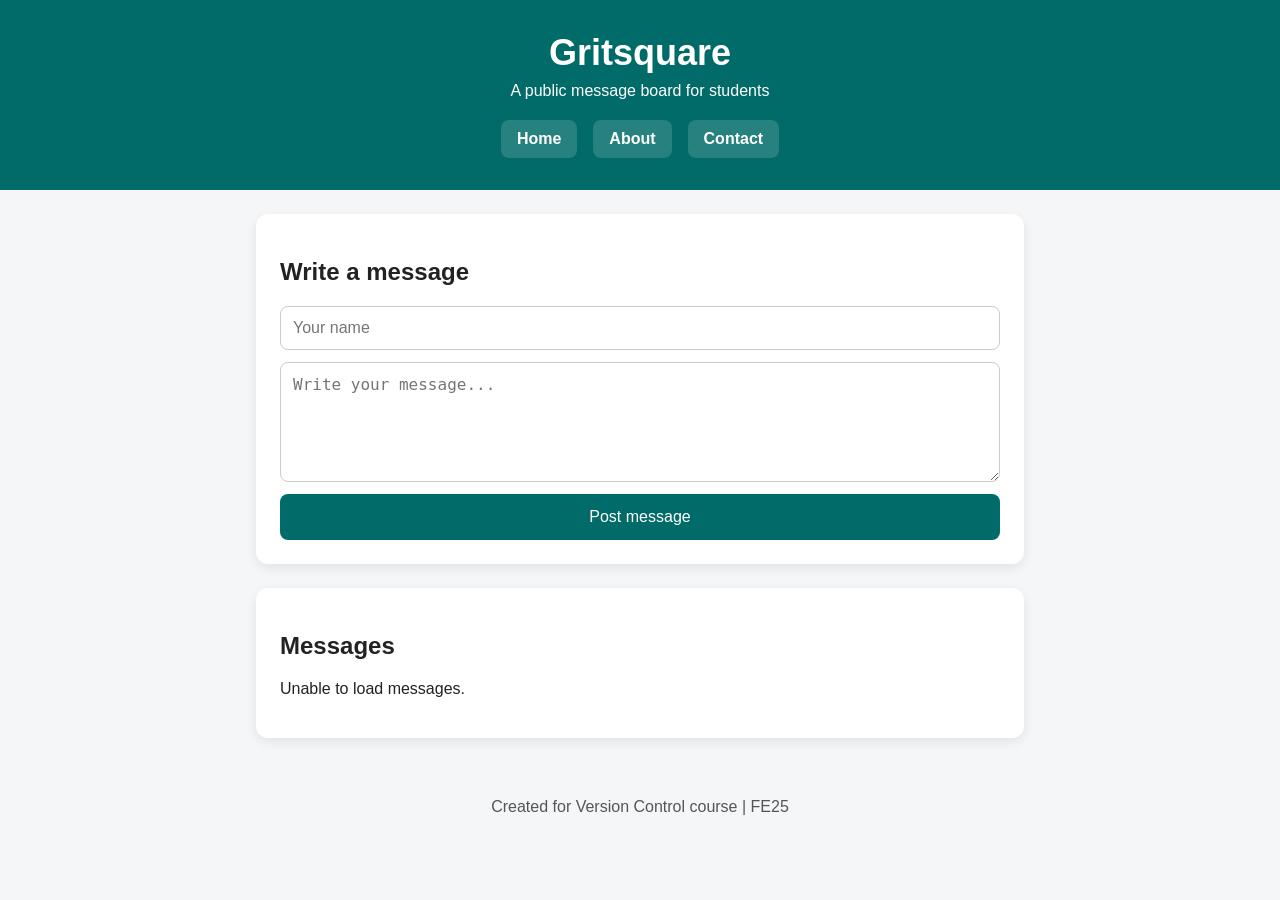
<file: index.html>
<!DOCTYPE html>
<html lang="en">
<head>
  <meta charset="UTF-8" />
  <meta name="viewport" content="width=device-width, initial-scale=1.0" />
  <title>Gritsquare | Message Board</title>
  <link rel="stylesheet" href="style.css" />
</head>
<body>
  <header>
    <h1>Gritsquare</h1>
    <p>A public message board for students</p>

    <nav>
      <a href="index.html">Home</a>
      <a href="about.html">About</a>
      <a href="contact.html">Contact</a>
    </nav>
  </header>

  <main>
    <section class="card">
      <h2>Write a message</h2>

      <form id="messageForm">
        <input type="text" id="nameInput" placeholder="Your name" required />
        <textarea id="messageInput" placeholder="Write your message..." required></textarea>
        <button type="submit">Post message</button>
      </form>
    </section>

    <section class="card">
      <h2>Messages</h2>
      <div id="messagesList"></div>
    </section>
  </main>

  <footer>
    <p>Created for Version Control course | FE25</p>
  </footer>

  <script src="script.js"></script>
</body>
</html>
</file>
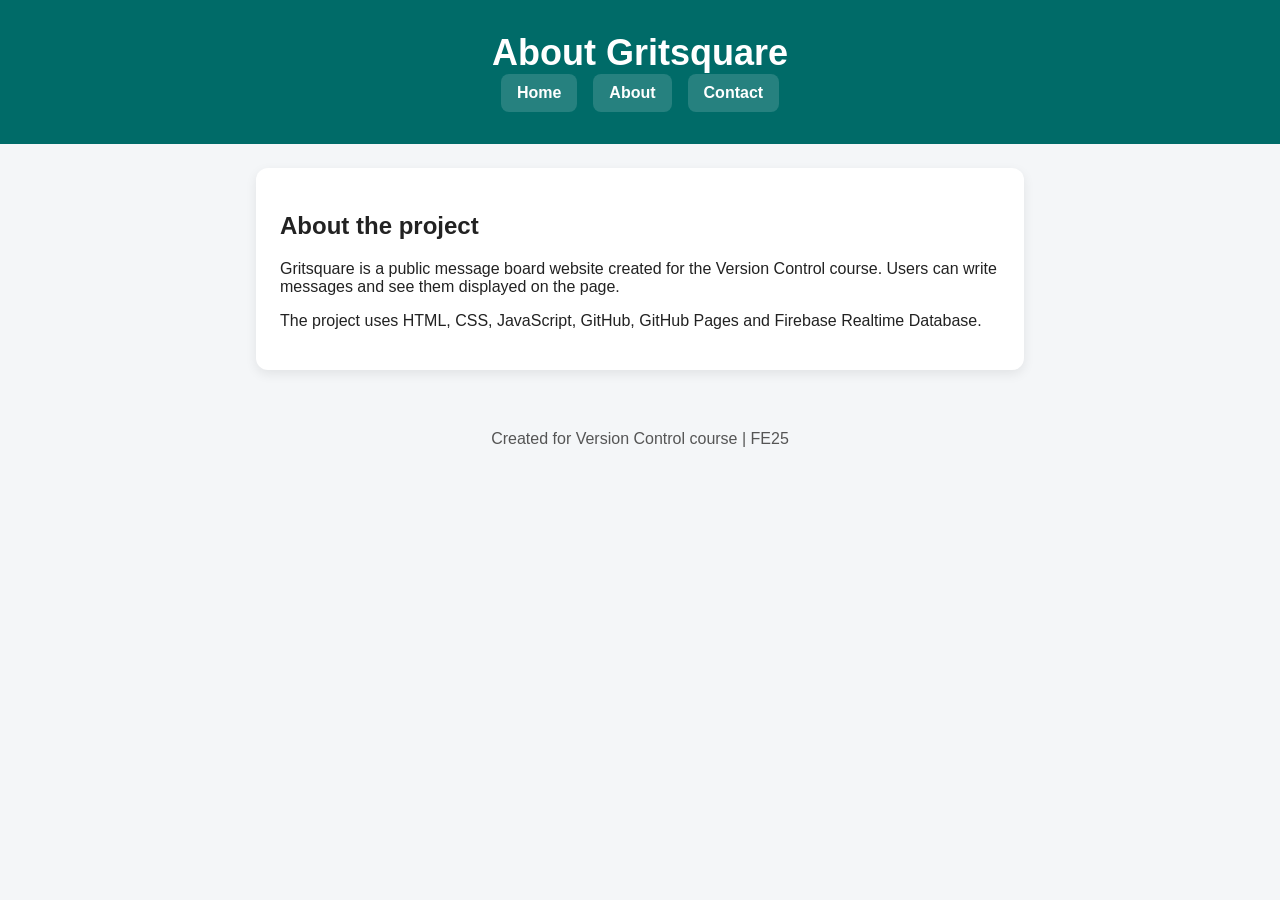
<file: about.html>
<!DOCTYPE html>
<html lang="en">
<head>
  <meta charset="UTF-8" />
  <meta name="viewport" content="width=device-width, initial-scale=1.0" />
  <title>About | Gritsquare</title>
  <link rel="stylesheet" href="style.css" />
</head>
<body>
  <header>
    <h1>About Gritsquare</h1>

    <nav>
      <a href="index.html">Home</a>
      <a href="about.html">About</a>
      <a href="contact.html">Contact</a>
    </nav>
  </header>

  <main>
    <section class="card">
      <h2>About the project</h2>
      <p>
        Gritsquare is a public message board website created for the Version Control course.
        Users can write messages and see them displayed on the page.
      </p>

      <p>
        The project uses HTML, CSS, JavaScript, GitHub, GitHub Pages and Firebase Realtime Database.
      </p>
    </section>
  </main>

  <footer>
    <p>Created for Version Control course | FE25</p>
  </footer>
</body>
</html>
</file>
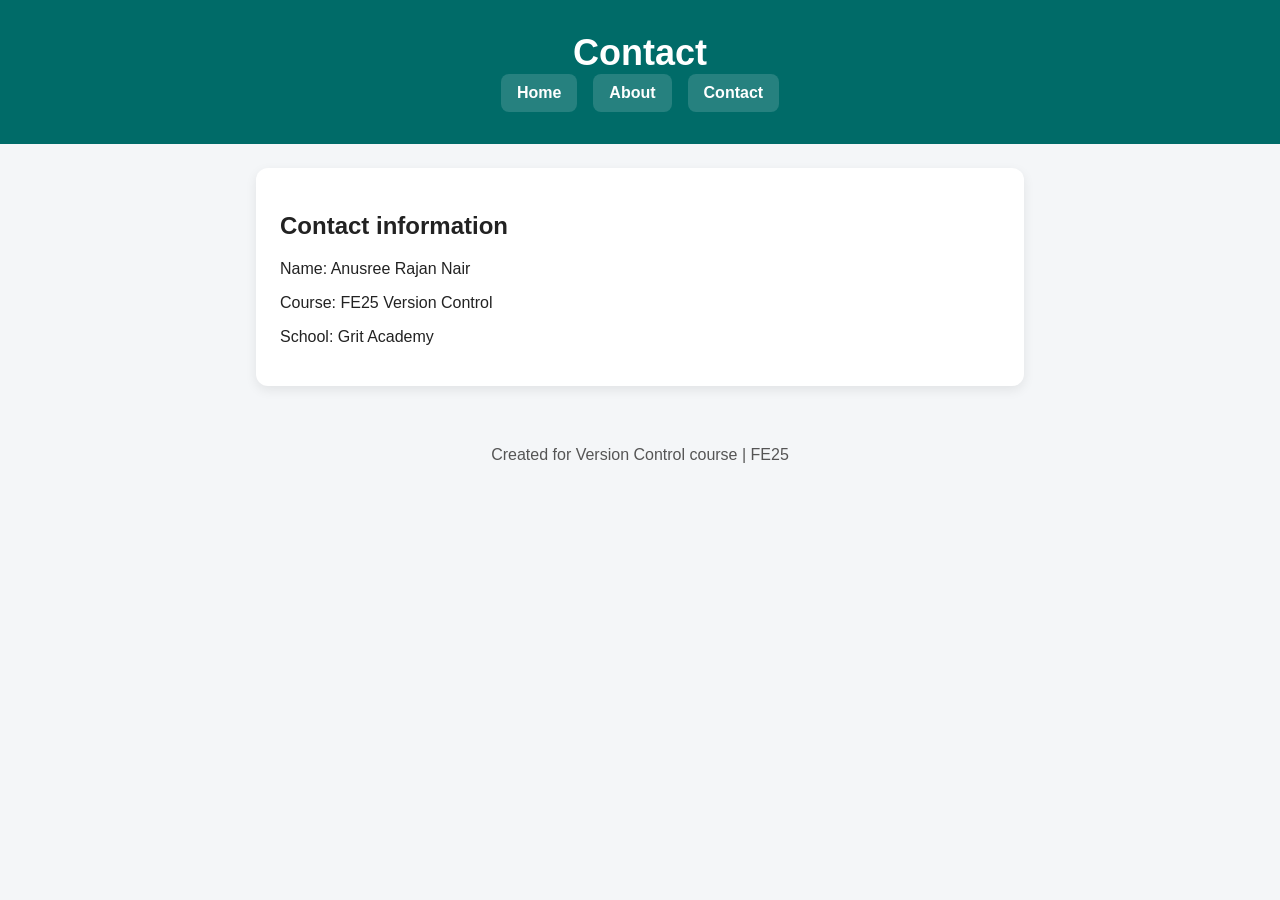
<file: contact.html>
<!DOCTYPE html>
<html lang="en">
<head>
  <meta charset="UTF-8" />
  <meta name="viewport" content="width=device-width, initial-scale=1.0" />
  <title>Contact | Gritsquare</title>
  <link rel="stylesheet" href="style.css" />
</head>
<body>
  <header>
    <h1>Contact</h1>

    <nav>
      <a href="index.html">Home</a>
      <a href="about.html">About</a>
      <a href="contact.html">Contact</a>
    </nav>
  </header>

  <main>
    <section class="card">
      <h2>Contact information</h2>
      <p>Name: Anusree Rajan Nair</p>
      <p>Course: FE25 Version Control</p>
      <p>School: Grit Academy</p>
    </section>
  </main>

  <footer>
    <p>Created for Version Control course | FE25</p>
  </footer>
</body>
</html>
</file>
<file: style.css>
* {
  box-sizing: border-box;
}

body {
  margin: 0;
  font-family: Arial, sans-serif;
  background: #f4f6f8;
  color: #222;
}

header {
  background: #006b68;
  color: white;
  text-align: center;
  padding: 32px 16px;
}

header h1 {
  margin: 0;
  font-size: 36px;
}

header p {
  margin: 8px 0 20px;
}

nav {
  display: flex;
  justify-content: center;
  gap: 16px;
  flex-wrap: wrap;
}

nav a {
  color: white;
  text-decoration: none;
  font-weight: bold;
  background: rgba(255, 255, 255, 0.15);
  padding: 10px 16px;
  border-radius: 8px;
}

nav a:hover {
  background: rgba(255, 255, 255, 0.3);
}

main {
  max-width: 800px;
  margin: 24px auto;
  padding: 0 16px;
}

.card {
  background: white;
  padding: 24px;
  margin-bottom: 24px;
  border-radius: 12px;
  box-shadow: 0 4px 12px rgba(0, 0, 0, 0.08);
}

form {
  display: flex;
  flex-direction: column;
  gap: 12px;
}

input,
textarea {
  width: 100%;
  padding: 12px;
  border: 1px solid #ccc;
  border-radius: 8px;
  font-size: 16px;
}

textarea {
  min-height: 120px;
  resize: vertical;
}

button {
  background: #006b68;
  color: white;
  border: none;
  padding: 14px;
  border-radius: 8px;
  font-size: 16px;
  cursor: pointer;
}

button:hover {
  background: #004f4d;
}

.message {
  background: #eef7f6;
  border-left: 5px solid #006b68;
  padding: 16px;
  margin-bottom: 12px;
  border-radius: 8px;
}

.message h3 {
  margin: 0 0 8px;
}

.message p {
  margin: 0;
}

.message small {
  display: block;
  margin-top: 8px;
  color: #555;
}

footer {
  text-align: center;
  padding: 20px;
  color: #555;
}

@media (max-width: 600px) {
  header h1 {
    font-size: 28px;
  }

  .card {
    padding: 18px;
  }

  nav {
    flex-direction: column;
  }
}
</file>
